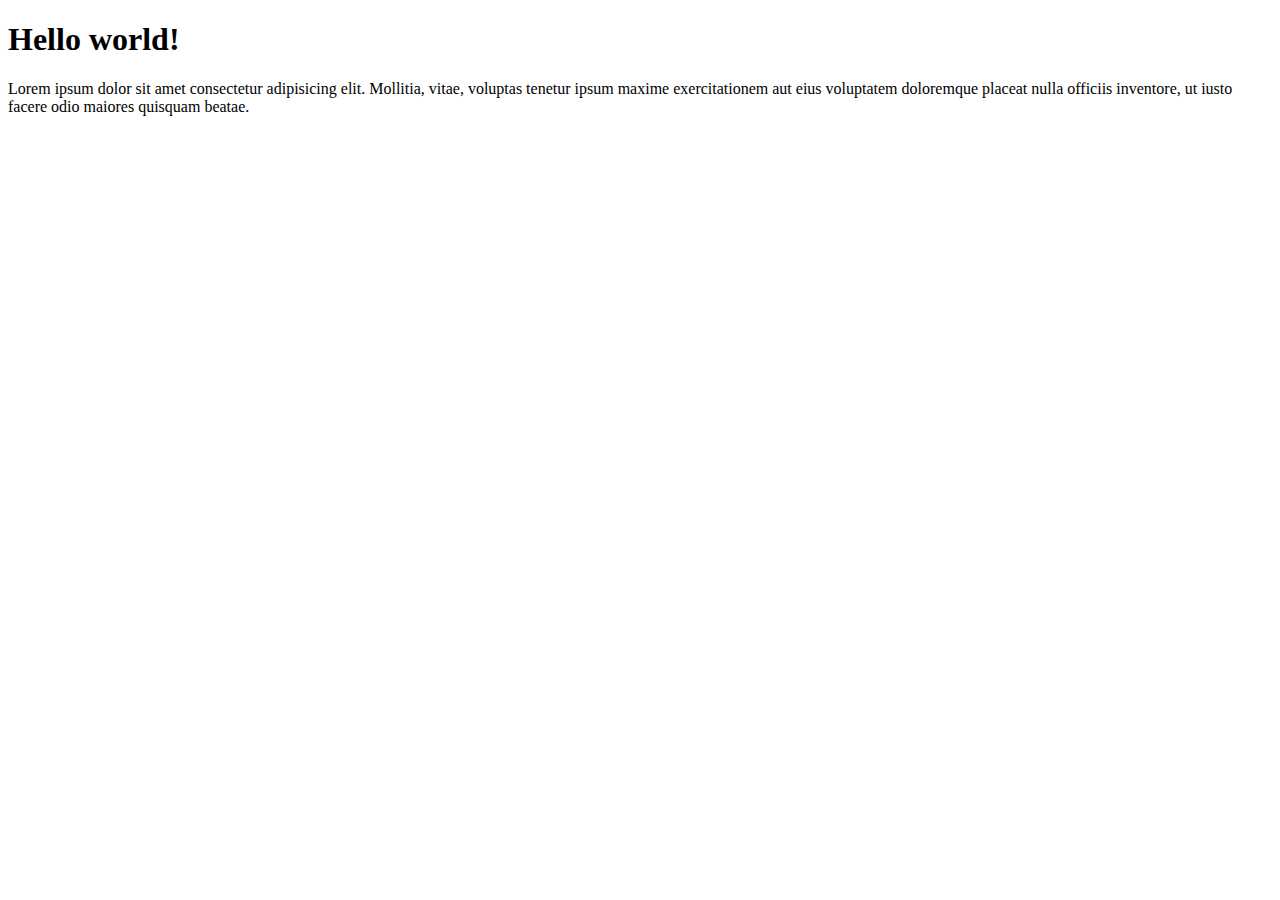
<file: test.html>
<!DOCTYPE html>
<html lang="en">
<head>
    <meta charset="UTF-8">
    <meta http-equiv="X-UA-Compatible" content="IE=edge">
    <meta name="viewport" content="width=device-width, initial-scale=1.0">
    <title>Document</title>
</head>
<body>
    <h1>Hello world!</h1>
    <p>Lorem ipsum dolor sit amet consectetur adipisicing elit. Mollitia, vitae, voluptas tenetur ipsum maxime exercitationem aut eius voluptatem doloremque placeat nulla officiis inventore, ut iusto facere odio maiores quisquam beatae.</p>
</body>
</html>
</file>
